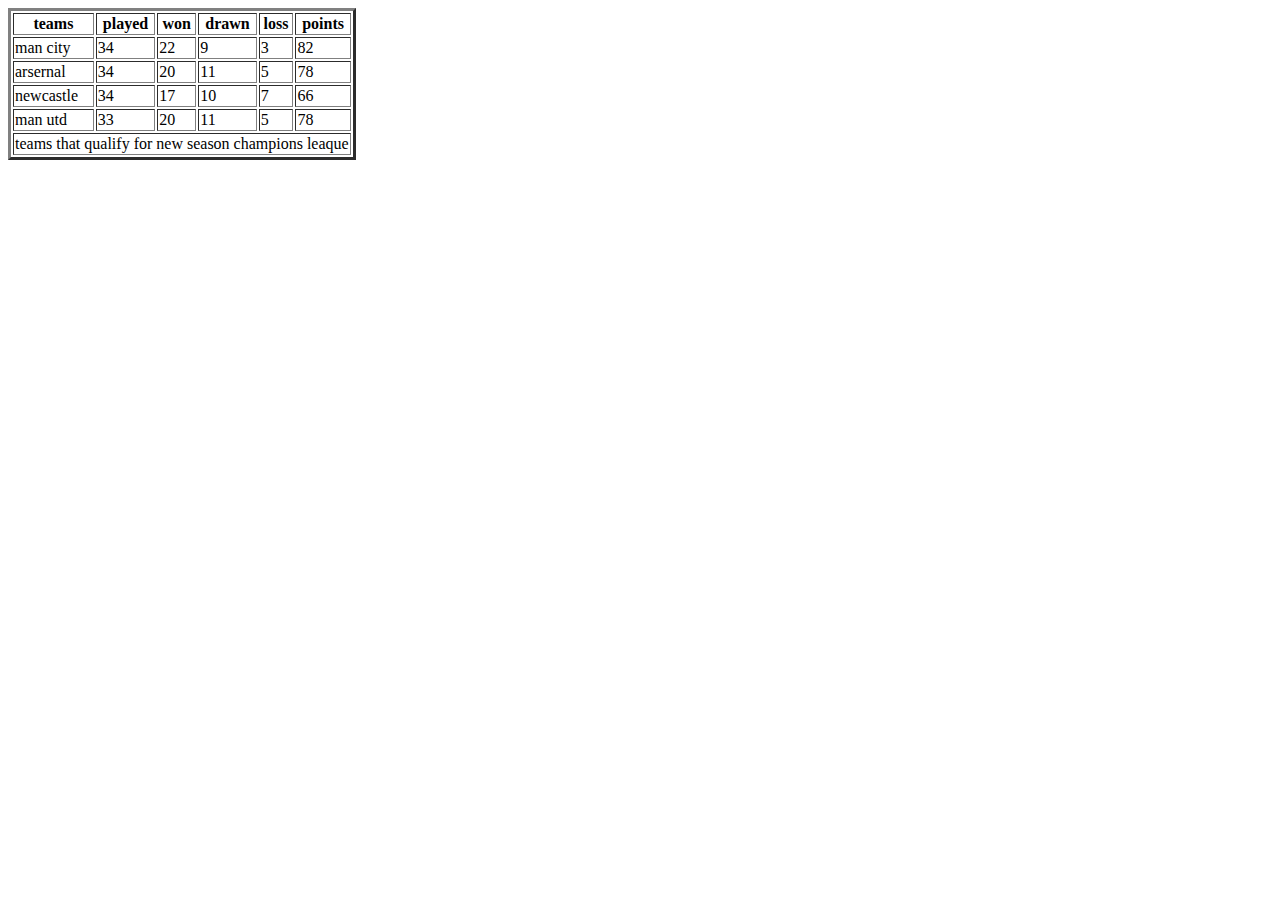
<file: index.html>
<!DOCTYPE html>
<html lang="en">
<head>
    <meta charset="UTF-8">
    <meta http-equiv="X-UA-Compatible" content="IE=edge">
    <meta name="viewport" content="width=device-width, initial-scale=1.0">
    <title>food menu</title>
</head>
<body>
    <table border="3">
        <thead>
            <tr>
                <th>teams</th>
                <th>played</th>
                <th>won</th>
                <th>drawn</th>
                <th>loss</th>
                <th>points</th>
            </tr>
        </thead>
        <tbody>
            <tr>
                <td>man city</td>
                <td>34</td>
                <td>22</td>
                <td>9</td>
                <td>3</td>
                <td>82</td>
            </tr>
            <tr>
                <td>arsernal</td>
                <td>34</td>
                <td>20</td>
                <td>11</td>
                <td>5</td>
                <td>78</td>
            </tr>
            <tr>
                <td>newcastle</td>
                <td>34</td>
                <td>17</td>
                <td>10</td>
                <td>7</td>
                <td>66</td>
            </tr>
            <tr>
                <td>man utd</td>
                <td>33</td>
                <td>20</td>
                <td>11</td>
                <td>5</td>
                <td>78</td>
            </tr>
        </tbody>
        <tfoot>
            <tr>
                <td colspan="6">teams that qualify for new season champions leaque</td>
            </tr>
        </tfoot>
    </table>
</body>
</html>
</file>
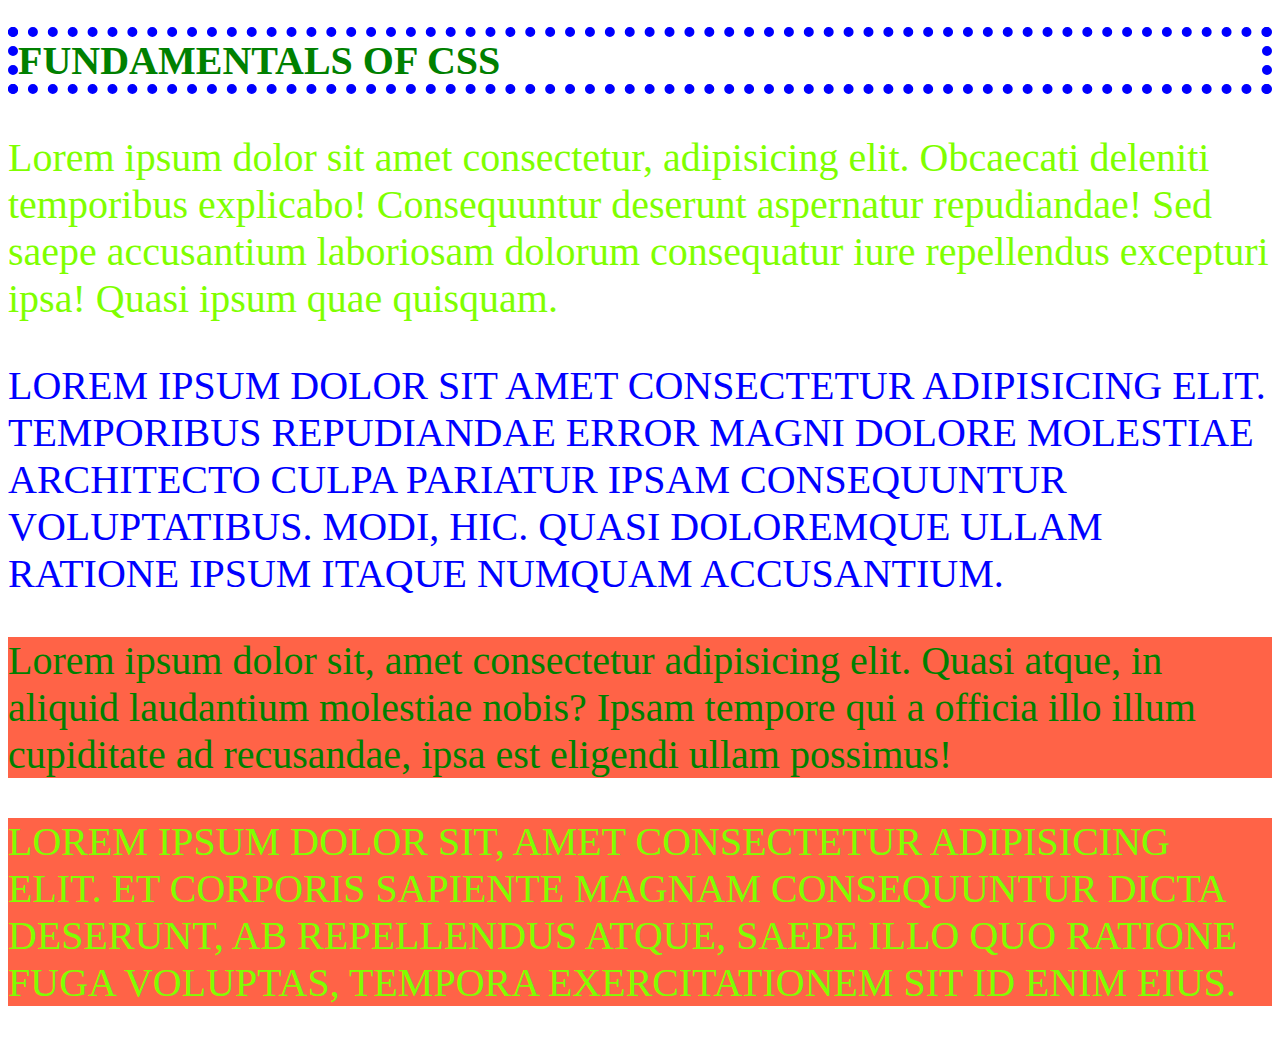
<file: cascade.html>
<!DOCTYPE html>
<html lang="en">
<head>
    <meta charset="UTF-8">
    <meta http-equiv="X-UA-Compatible" content="IE=edge">
    <meta name="viewport" content="width=device-width, initial-scale=1.0">
    <title>fundamentals of css</title>
    <link rel="stylesheet" href="./style.css">
    <style>
        h1{
            color: rgb(32, 32, 87);
        }
    </style>
     
</head>
<body>
    <h1 class="one">fundamentals of css</h1>
    <p>Lorem ipsum dolor sit amet consectetur, adipisicing elit. Obcaecati deleniti temporibus explicabo! Consequuntur deserunt aspernatur repudiandae! Sed saepe accusantium laboriosam dolorum consequatur iure repellendus excepturi ipsa! Quasi ipsum quae quisquam.</p>   
    <section>
            <p class="one bad"> Lorem ipsum dolor sit amet consectetur adipisicing elit. Temporibus repudiandae error magni dolore molestiae architecto culpa pariatur ipsam consequuntur voluptatibus. Modi, hic. Quasi doloremque ullam ratione ipsum itaque numquam accusantium.</p>
        </section>
        <aside class="bad good"></aside>
       
        <article>
            <p>Lorem ipsum dolor sit, amet consectetur adipisicing elit. Quasi atque, in aliquid laudantium molestiae nobis? Ipsam tempore qui a officia illo illum cupiditate ad recusandae, ipsa est eligendi ullam possimus!</p>
        </article>
        <p class="one good">Lorem ipsum dolor sit, amet consectetur adipisicing elit. Et corporis sapiente magnam consequuntur dicta deserunt, ab repellendus atque, saepe illo quo ratione fuga voluptas, tempora exercitationem sit id enim eius.</p>
</body>
</html>
</file>
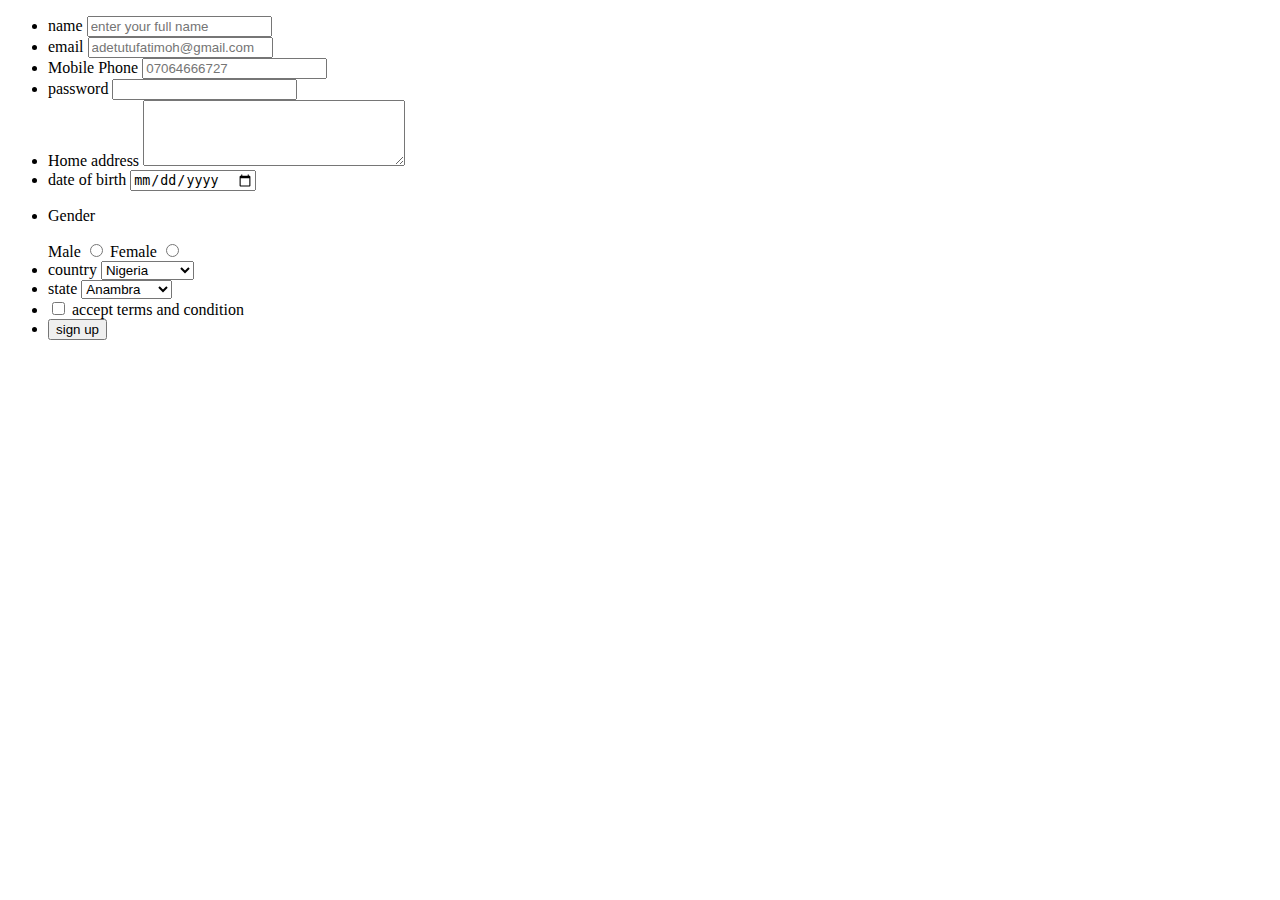
<file: form.html>
<!DOCTYPE html>
<html lang="en">
<head>
    <meta charset="UTF-8">
    <meta http-equiv="X-UA-Compatible" content="IE=edge">
    <meta name="viewport" content="width=device-width, initial-scale=1.0">
    <title>sign up form</title>
</head>
<body>
    <form>
        <ul>
            <li>
                <label for="name">name</label>
                <input type="text" name="name" id="name" placeholder="enter your full name" >
            </li>
            <li>
                <label for="email">email</label>
                <input type="email" name="Email" id="Email" placeholder="adetutufatimoh@gmail.com">
            </li>
            <li>
                <label for="Phone">Mobile Phone</label>
                <input type="tel" name="Phone" id="Phone" placeholder="07064666727">
            </li>
            <li>
                <label for="pwd">password</label>
                <input type="password" name="pass" id="pwd">
            </li>
            <li>
                <label for="address">Home address</label>
                <textarea name="address" id="address" cols="30" rows="4"></textarea>
            </li>
            <li>
                <label for="dob">date of birth</label>
                <input type="date" name="dob" id="dob">
            </li>
            <li>
                <p>Gender</p>
                <label for="Male">Male</label>
                <input type="radio" name="gender" id="female">
                <label for="female">Female</label>
                <input type="radio" name="gender" id="male">
            </li>
            <li>
                <label for="country">country</label>

                <select>
                    <optgroup label="Africa">
                        <option value="ng">Nigeria</option>
                        <option value="tg">togo</option>
                        <option value="eg">Egypt</option>
                    </optgroup>
                    <optgroup label="Asia">
                        <option value="ch">China</option>
                        <option value="jp">japan</option>
                        <option value="ml">Malaysia</option>
                    </optgroup>
                    <optgroup label="sOUTH America">
                        <option value="ar">argentina</option>
                        <option value="br">Brazil</option>
                        <option value="ur">Uruguay</option>
                    </optgroup>
                    <optgroup label="North America">
                        <option value="usa">Usa</option>
                        <option value="ca">canada</option>
                        <option value="mx">mexico</option>
                    </optgroup>
                    <optgroup label="North America">
                        <option value="usa">Usa</option>
                        <option value="ca">canada</option>
                        <option value="mx">mexico</option>
                    </optgroup>
                    <optgroup label="Europe">
                        <option value="al">Germany</option>
                        <option value="po">poland</option>
                        <option value="au">Austria</option>
                    </optgroup>
                </select>
            </li>
            <li>
                <label for="State">state</label>
                <select>
                        <optgroup label="South East">
                            <option value="an">Anambra</option>
                            <option value="eg">Enugu</option>
                            <option value="Ab">Abia</option>
                        </optgroup>
                        <optgroup label="South South">
                            <option value="ba">bayelsa</option>
                            <option value="de">delta</option>
                            <option value="ed">Edo</option>
                        </optgroup>
                        <optgroup label="South west">
                            <option value="od">ondo</option>
                            <option value="lg">lagos</option>
                            <option value="og">ogun</option>
                        </optgroup>
                        <optgroup label="North Central">
                            <option value="il">ilorin</option>
                            <option value="kg">kogi</option>
                            <option value="ng">niger</option>
                        </optgroup>
                        <optgroup label="   North East">
                            <option value="tb">Taraba</option>
                            <option value="lk">lokoja</option>
                            <option value="yo">yola</option>
                        </optgroup>
                        <optgroup label="North west">
                            <option value="kn">kano</option>
                            <option value="kd">Kaduna</option>
                            <option value="sk">sokoto</option>
                        </optgroup>
                </select>
            </li> 
            <li>
                <input type="checkbox" name="accept" id="accept">
                <label for="accept">accept terms and condition</label>
            </li>  
            <li>
                <input type="submit" value="sign up">
            </li> 
        </ul>
    </form>
</body>
</html>
</file>
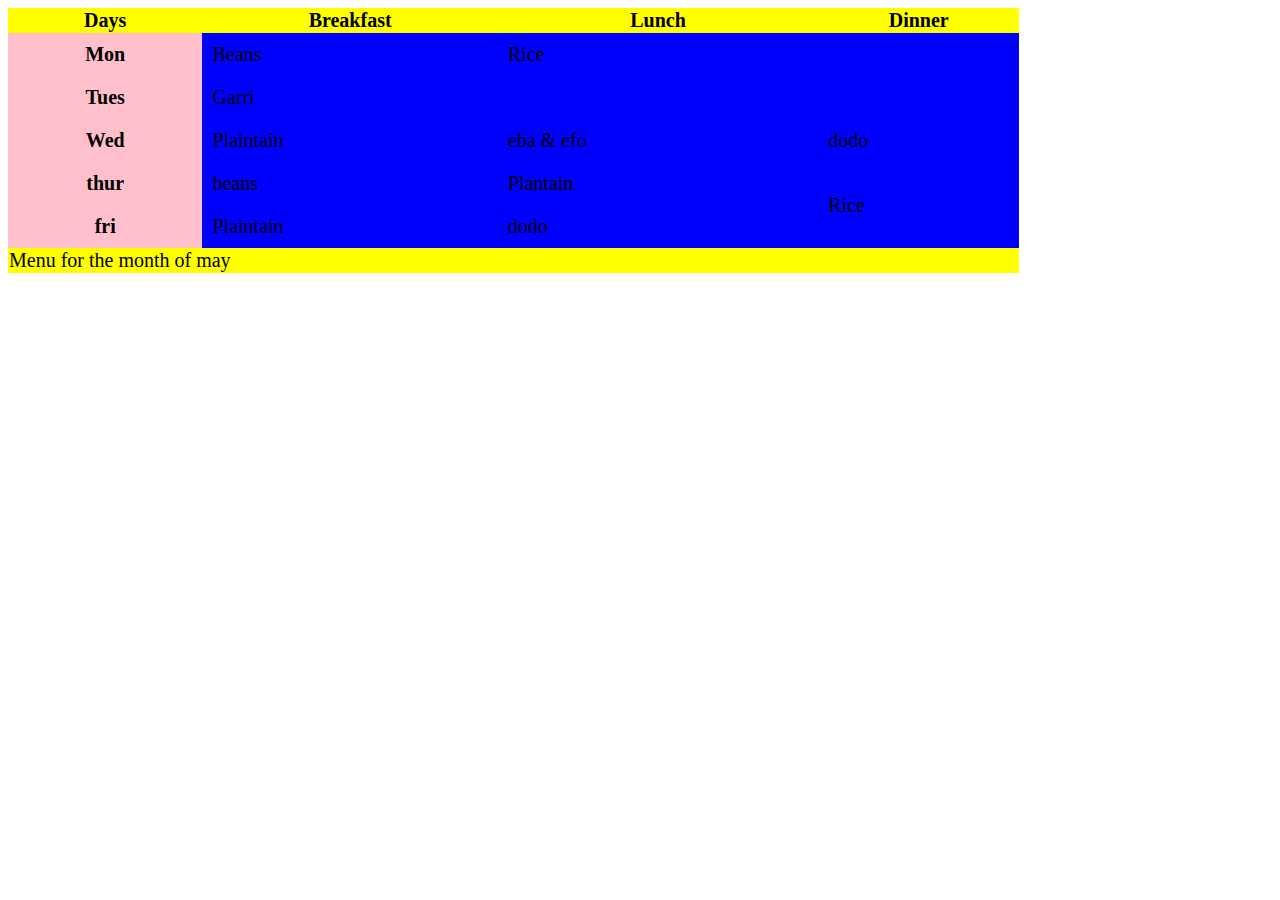
<file: menu.html>
<!DOCTYPE html>
<html lang="en">
<head>
    <meta charset="UTF-8">
    <meta http-equiv="X-UA-Compatible" content="IE=edge">
    <meta name="viewport" content="width=device-width, initial-scale=1.0">
    <title>Menu</title>
    <link rel="stylesheet" href="./menu.css">
</head>
<body>
    <table>
        <thead>
            <tr>
                <th>Days</th>
                <th>Breakfast</th>
                <th>Lunch</th>
                <th>Dinner</th>
            </tr>
        </thead>
        <tbody>
            <tr>
                <th>Mon</th>
                <td>Beans</td>
                <td colspan="2">Rice</td>
                <!-- <td>Rice</td> -->
            </tr>
            <tr>
                <th>Tues</th>
                <td colspan="3">Garri</td>
                <!-- <td>Garri</td> -->
                <!-- <td>Garri</td> -->
            </tr>
            <tr>
                <th>Wed</th>
                <td>Plaintain</td>
                <td>eba & efo</td>
                <td>dodo</td>
            </tr>
            <tr>
                <th>thur</th>
                <td>beans</td>
                <td>Plantain</td>
                <td rowspan="2">Rice</td>
            </tr>
            <tr>
                <th>fri</th>
                <td>Plaintain</td>
                <td>dodo</td>
                <!-- <td >Rice</td> -->
            </tr>
        </tbody>
        <tfoot>
            <tr>
                <td colspan="4">Menu for the month of may</td>
            </tr>
        </tfoot>
    </table>
</body>
</html>
</file>
<file: style.css>
body h1{
    color: green;
    border: 10px dotted blue;
}
h1{
    color: blueviolet;
    border: 5px double green;
}
section > p{
    color: blue;
}
body article p {
    color: green;
}
section + article {
    background-color: yellow;
}
section ~ *{
    background-color: tomato;
}
.one{
    font-size: 40px;
    text-transform: uppercase;
}
p{
    font-size: 2rem;
}

html{
    font-size: 20px;
}
body{
    color: #611787;
}
p{color: chartreuse;
    font-size: ;
}
p:last-of-type{}
p+p{
    background-color: rgb(17, 75, 85);
}
</file>
<file: menu.css>
table{
    width: 80%;
    border-collapse: collapse;
}
tr:nth-of-type(even) {
    background-color: red;
    padding: 0.5em;
}

tr:nth-of-type(odd) {
    background-color: yellow;
    padding: 0.5em;
}

tr{
    font-size: 20px;
}

tbody td {
    background-color: blue;
    padding: 0.5em;
}
tbody th{
    background-color: pink;
    padding: 0.5em;
}
</file>
